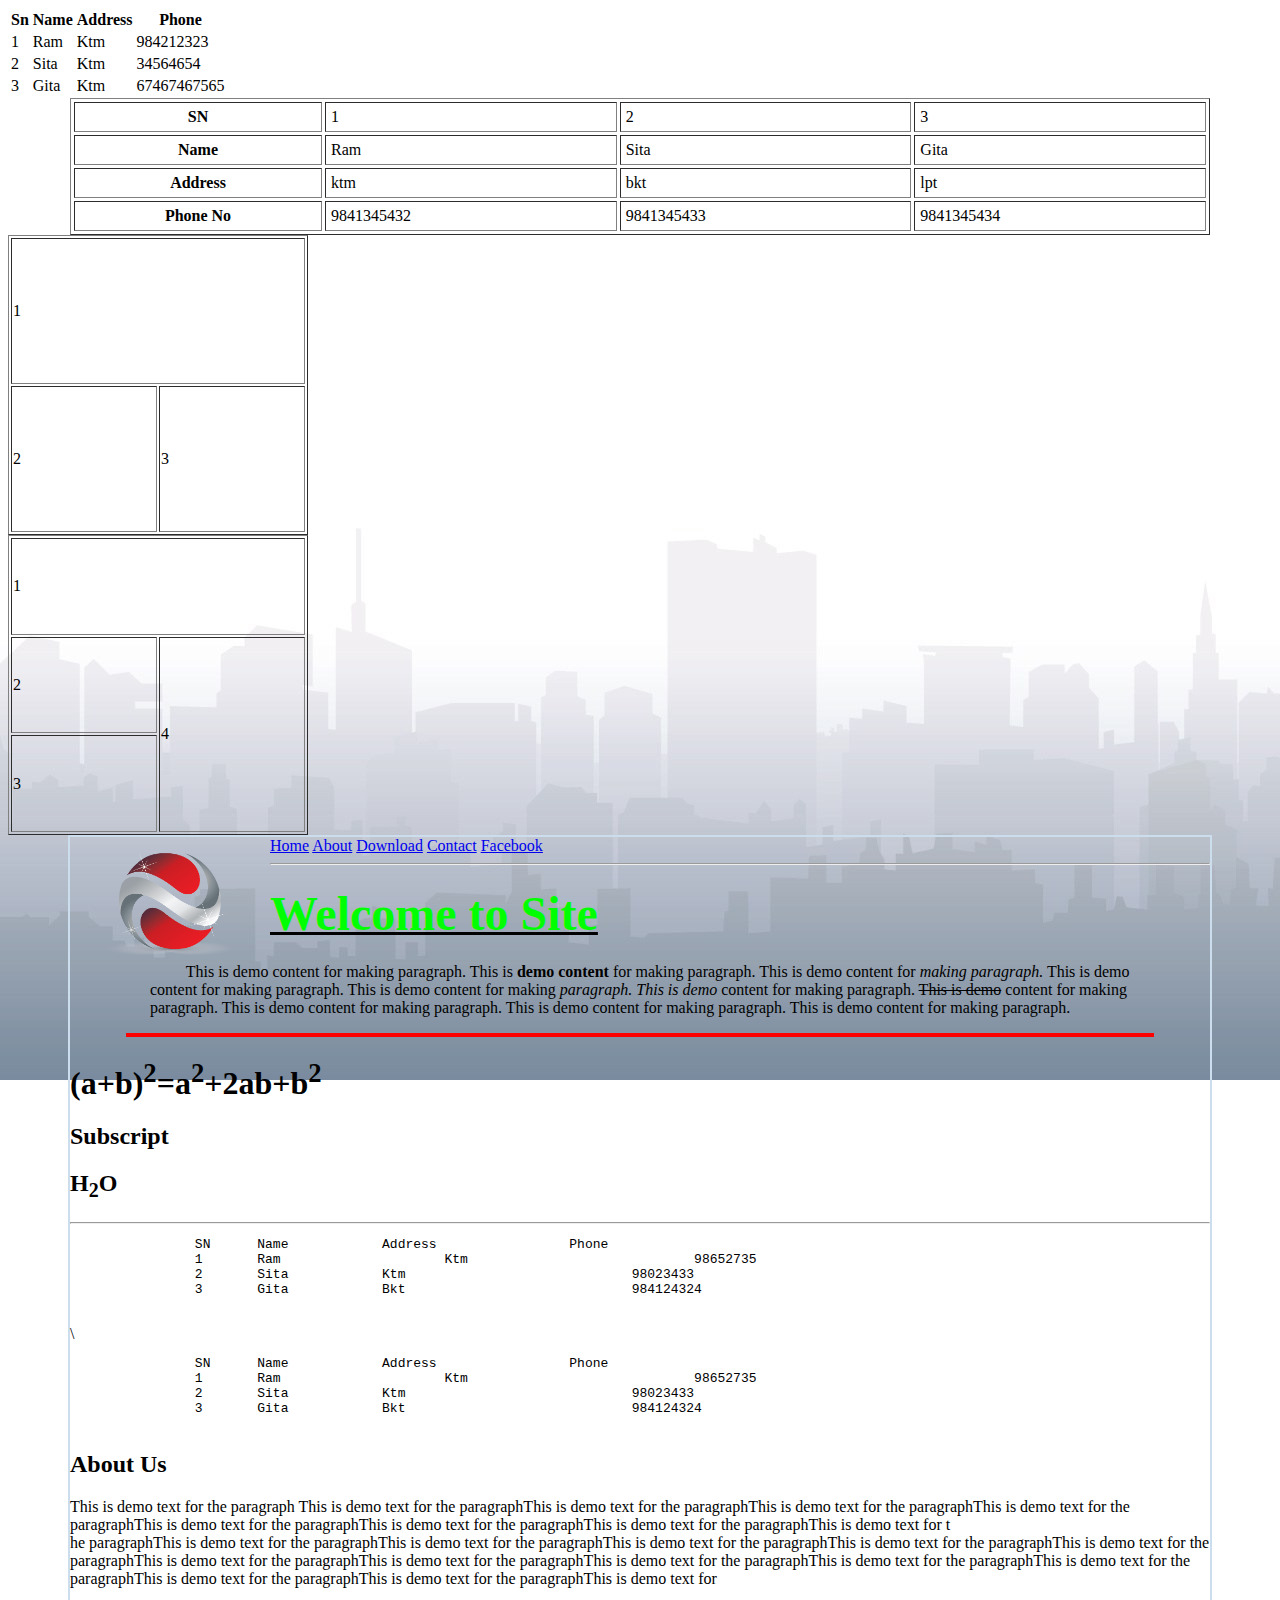
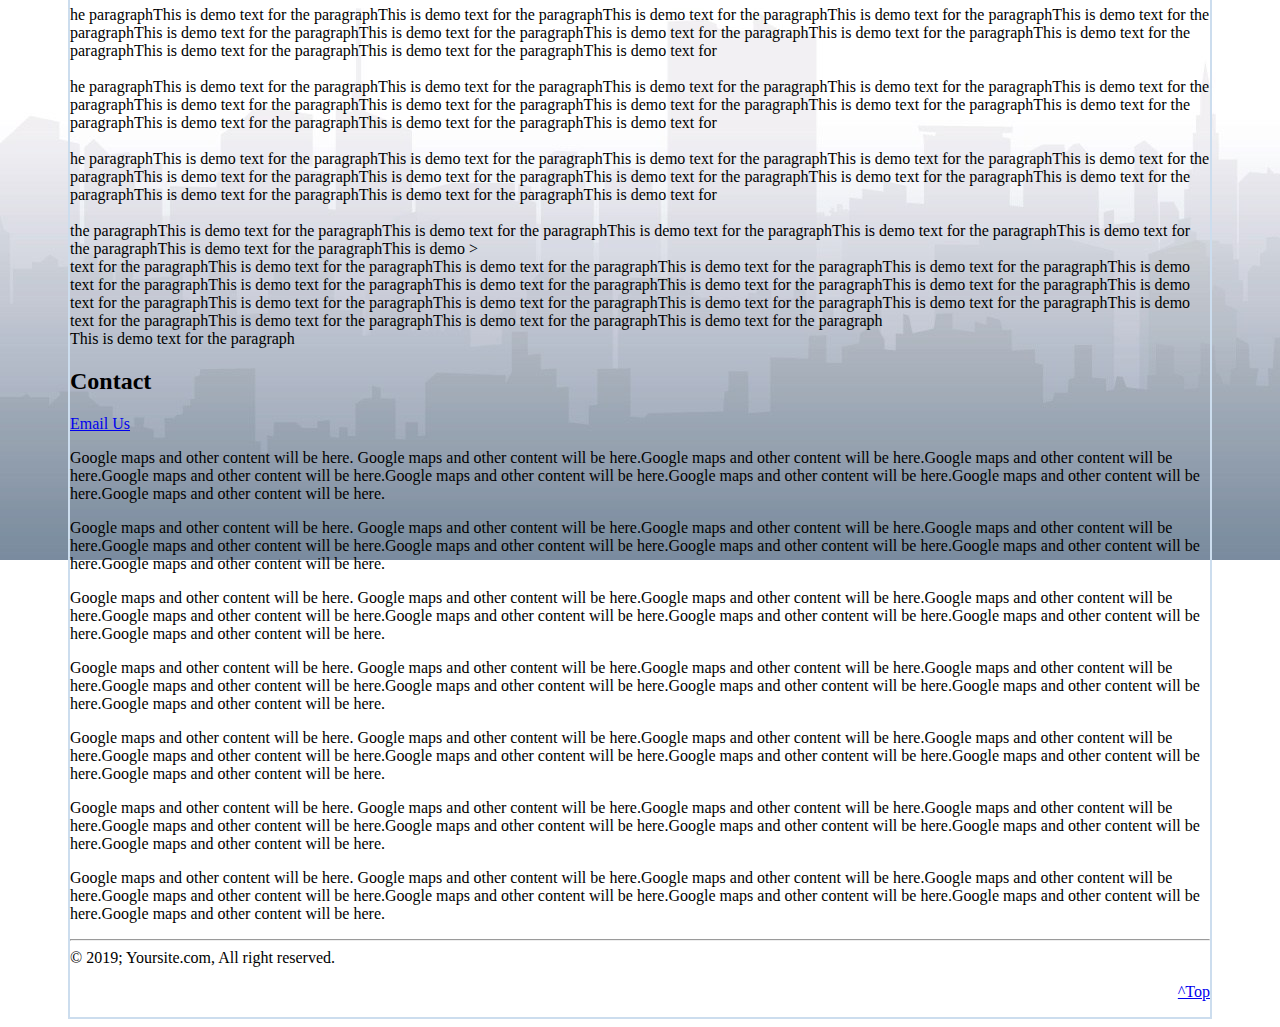
<file: index.html>
<!DOCTYPE html>
<html lang="en">
<head>
    <meta charset="UTF-8">
    <meta name="viewport" content="width=device-width, initial-scale=1.0">
    <meta name="author" content="your name">
    <title>Document</title>
</head>
<body background="images/bg.jpg">

	<table>
		<tr>
			<th>Sn</th>
			<th>Name</th>
			<th>Address</th>
			<th>Phone</th>
		</tr>
		<tr>
			<td>1</td>
			<td>Ram</td>
			<td>Ktm</td>
			<td>984212323</td>
		</tr>

		<tr>
				<td>2</td>
				<td>Sita</td>
				<td>Ktm</td>
				<td>34564654</td>
			</tr>
			<tr>
					<td>3</td>
					<td>Gita</td>
					<td>Ktm</td>
					<td>67467467565</td>
				</tr>
	</table>

	<table border=1 cellpadding=5 cellspacing=3 width="1140px" align="center">
		<tr>
			<th>SN</th>
			<td>1</td>
			<td>2</td>
			<td>3</td>
		</tr>

		<tr>
				<th>Name</th>
				<td>Ram</td>
				<td>Sita</td>
				<td>Gita</td>
		</tr>
		<tr>
				<th>Address</th>
				<td>ktm</td>
				<td>bkt</td>
				<td>lpt</td>
		</tr>

		<tr>
				<th>Phone No</th>
				<td>9841345432</td>
				<td>9841345433</td>
				<td>9841345434</td>
			</tr>
	</table>

	<table border=1 height=300 width=300>
		<tr>
			<td colspan=2>
				1
			</td>
		</tr>
		<tr>
			<td>2</td>
			<td>3</td>
		</tr>
	</table>

	<table border=1 width=300 height=300>
		<tr>
			<td colspan=2>
				1
			</td>
		</tr>
		<tr>
			<td>2</td>
			<td rowspan=2>4</td>
		</tr>
		<tr>
			<td>
				3
			</td>
		</tr>
	</table>
	<a name="home">
	<div id"container" style="width:1140px; border:2px solid #ccddee;min-height:500px; margin:auto auto; ">
	<img src="images/logo.png" alt="logo" width="200px" align="left" />

<a href="index.html">Home</a> 

<a href="#about">About</a>

<a href="download.html">Download</a>

<a href="#contact">Contact</a>
<a href="https://facebook.com" name="fb" target="_blank">Facebook</a>
<hr>
	<h1><u> 
    	<font face="Century Gothic" size=9 color="#00ff00">
    		Welcome to Site
	</font></u></h1> 

    <p align="justify">
    	<blockquote><blockquote>
    	&nbsp;&nbsp;&nbsp;&nbsp;&nbsp;&nbsp;&nbsp;&nbsp; This is demo content for making paragraph. This is<b> demo content</b> for making paragraph. This is demo content for<i> making paragraph.</i> This is demo content for making paragraph. This is demo content for making <em>paragraph. This is demo</em> content for making paragraph. 

    	<strike>This is demo</strike> content for making paragraph. This is demo content for making paragraph. This is demo content for making paragraph. This is demo content for making paragraph.
    	</blockquote> </blockquote>
    </p>
    <hr color="#ff0000" size="4px" width="90%" align="center" noshade/>

    <h1>(a+b)<sup>2</sup>=a<sup>2</sup>+2ab+b<sup>2</sup></h1>

    <h2>Subscript</h2>
    <h2>
  	  H<sub>2</sub>O
	</h2>

	<hr>
	<pre>
		SN 	Name 		Address  		Phone
		1	Ram			Ktm				98652735
		2	Sita		Ktm				98023433
		3	Gita		Bkt				984124324
	</pre>\


	<pre>
		SN 	Name 		Address  		Phone
		1	Ram			Ktm				98652735
		2	Sita		Ktm				98023433
		3	Gita		Bkt				984124324
	</pre>


	<a name="about">
		<h2>About Us</h2>

		<p> This is demo text for the paragraph This is demo text for the paragraphThis is demo text for the paragraphThis is demo text for the paragraphThis is demo text for the paragraphThis is demo text for the paragraphThis is demo text for the paragraphThis is demo text for the paragraphThis is demo text for t<br/>
			
			he paragraphThis is demo text for the paragraphThis is demo text for the paragraphThis is demo text for the paragraphThis is demo text for the paragraphThis is demo text for the paragraphThis is demo text for the paragraphThis is demo text for the paragraphThis is demo text for the paragraphThis is demo text for the paragraphThis is demo text for the paragraphThis is demo text for the paragraphThis is demo text for the paragraphThis is demo text for 
			<br/>
			

			<br/>
			
			he paragraphThis is demo text for the paragraphThis is demo text for the paragraphThis is demo text for the paragraphThis is demo text for the paragraphThis is demo text for the paragraphThis is demo text for the paragraphThis is demo text for the paragraphThis is demo text for the paragraphThis is demo text for the paragraphThis is demo text for the paragraphThis is demo text for the paragraphThis is demo text for the paragraphThis is demo text for 
			<br/>
			<br/>
			
			he paragraphThis is demo text for the paragraphThis is demo text for the paragraphThis is demo text for the paragraphThis is demo text for the paragraphThis is demo text for the paragraphThis is demo text for the paragraphThis is demo text for the paragraphThis is demo text for the paragraphThis is demo text for the paragraphThis is demo text for the paragraphThis is demo text for the paragraphThis is demo text for the paragraphThis is demo text for 
			<br/>
			<br/>
			
			he paragraphThis is demo text for the paragraphThis is demo text for the paragraphThis is demo text for the paragraphThis is demo text for the paragraphThis is demo text for the paragraphThis is demo text for the paragraphThis is demo text for the paragraphThis is demo text for the paragraphThis is demo text for the paragraphThis is demo text for the paragraphThis is demo text for the paragraphThis is demo text for the paragraphThis is demo text for 
			<br/>
			<br/>the paragraphThis is demo text for the paragraphThis is demo text for the paragraphThis is demo text for the paragraphThis is demo text for the paragraphThis is demo text for the paragraphThis is demo text for the paragraphThis is demo ><br/>text for the paragraphThis is demo text for the paragraphThis is demo text for the paragraphThis is demo text for the paragraphThis is demo text for the paragraphThis is demo text for the paragraphThis is demo text for the paragraphThis is demo text for the paragraphThis is demo text for the paragraphThis is demo text for the paragraphThis is demo text for the paragraphThis is demo text for the paragraphThis is demo text for the paragraphThis is demo text for the paragraphThis is demo text for the paragraphThis is demo text for the paragraphThis is demo text for the paragraphThis is demo text for the paragraphThis is demo text for the paragraph
			<br/>

				This is demo text for the paragraph</p>


	<a name="contact">
		<h2>Contact</h2>

		<a href="mailto:info@bitsi.com.np" name="email">Email Us</a>

		<p>Google maps and other content will be here. Google maps and other content will be here.Google maps and other content will be here.Google maps and other content will be here.Google maps and other content will be here.Google maps and other content will be here.Google maps and other content will be here.Google maps and other content will be here.Google maps and other content will be here. </p>

		<p>Google maps and other content will be here. Google maps and other content will be here.Google maps and other content will be here.Google maps and other content will be here.Google maps and other content will be here.Google maps and other content will be here.Google maps and other content will be here.Google maps and other content will be here.Google maps and other content will be here. </p>
		<p>Google maps and other content will be here. Google maps and other content will be here.Google maps and other content will be here.Google maps and other content will be here.Google maps and other content will be here.Google maps and other content will be here.Google maps and other content will be here.Google maps and other content will be here.Google maps and other content will be here. </p>
		<p>Google maps and other content will be here. Google maps and other content will be here.Google maps and other content will be here.Google maps and other content will be here.Google maps and other content will be here.Google maps and other content will be here.Google maps and other content will be here.Google maps and other content will be here.Google maps and other content will be here. </p>
		<p>Google maps and other content will be here. Google maps and other content will be here.Google maps and other content will be here.Google maps and other content will be here.Google maps and other content will be here.Google maps and other content will be here.Google maps and other content will be here.Google maps and other content will be here.Google maps and other content will be here. </p>
		<p>Google maps and other content will be here. Google maps and other content will be here.Google maps and other content will be here.Google maps and other content will be here.Google maps and other content will be here.Google maps and other content will be here.Google maps and other content will be here.Google maps and other content will be here.Google maps and other content will be here. </p>
		<p>Google maps and other content will be here. Google maps and other content will be here.Google maps and other content will be here.Google maps and other content will be here.Google maps and other content will be here.Google maps and other content will be here.Google maps and other content will be here.Google maps and other content will be here.Google maps and other content will be here. </p>

		<hr/>

		&copy; 2019; Yoursite.com, All right reserved.
		<p align="right"><a href="#home">^Top</a></p>

</body>
</html>
</file>
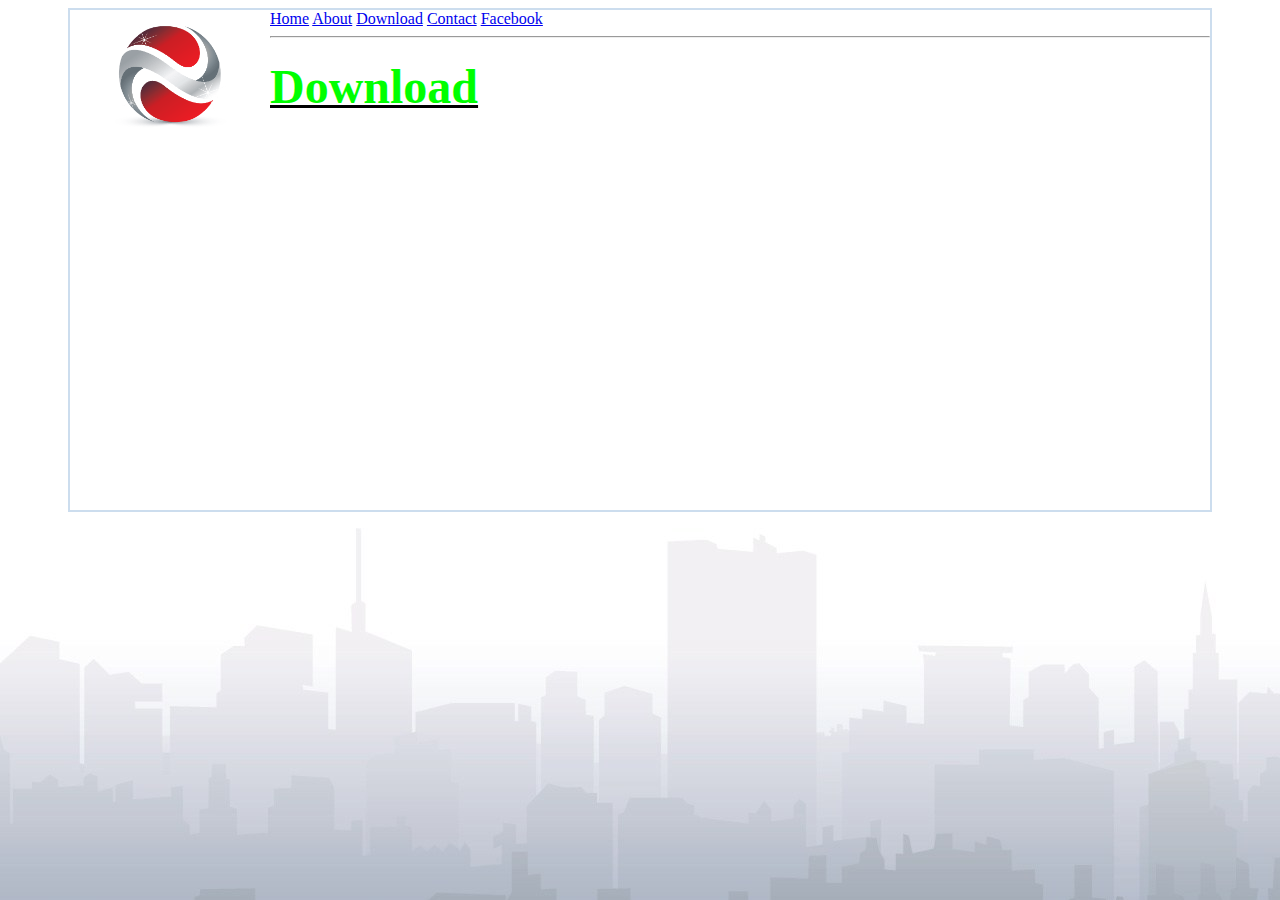
<file: download.html>
<!DOCTYPE html>
<html lang="en">
<head>
    <meta charset="UTF-8">
    <meta name="viewport" content="width=device-width, initial-scale=1.0">
    <meta name="author" content="your name">
    <title>Document</title>
</head>
<body background="images/bg.jpg">
	<a name="home">
	<div id"container" style="width:1140px; border:2px solid #ccddee;min-height:500px; margin:auto auto; ">
	<img src="images/logo.png" alt="logo" width="200px" align="left" />

<a href="index.html">Home</a> 

<a href="index.html#about">About</a>

<a href="download.html">Download</a>

<a href="index.html#contact">Contact</a>
<a href="https://facebook.com" name="fb" target="_blank">Facebook</a>
<hr>
	<h1><u> 
    	<font face="Century Gothic" size=9 color="#00ff00">
    		Download
    </font></u></h1> 
    
    </div>
</body>
</html>
</file>
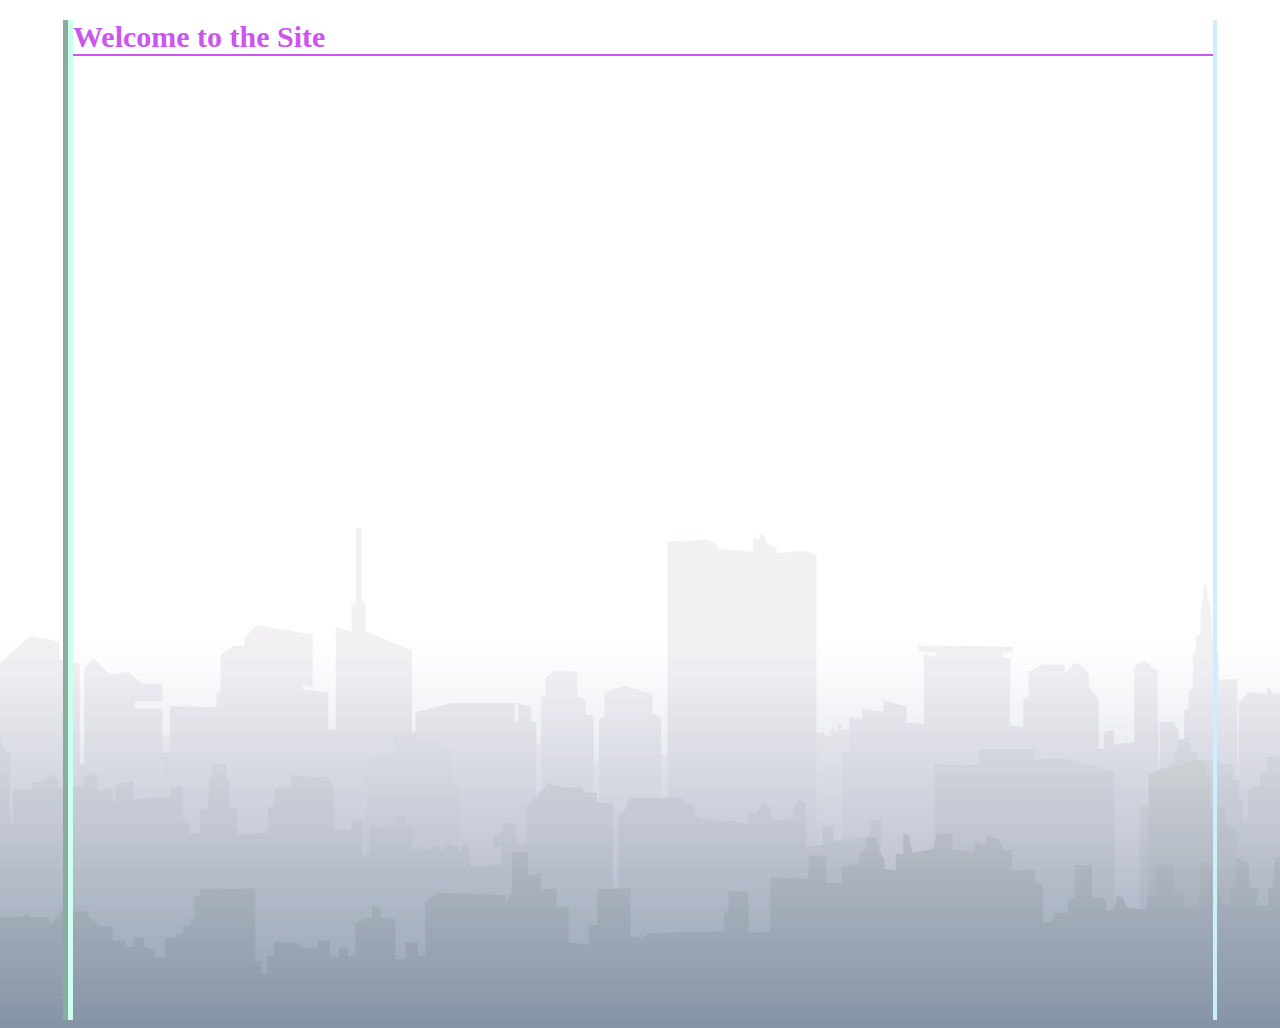
<file: embeddedstyle.html>
<!DOCTYPE html>
<html lang="en">
<head>
    <meta charset="UTF-8">
    <meta name="author" content="your name" />
        <style>
            /* type selector */
         body{
            background-image:url('images/bg.jpg'); background-repeat:no-repeat;
         }
         /* ID selector */
         #container{
            width:1140px; 
            min-height:1000px; 
            margin:auto auto; 
            border-left:10px Groove #ccffee; 
            border-right:4px solid #cceeff;
         }
         /* Class Selector */
         .myheading{
             font-size: 30px;
             font-weight:900;
             border-bottom:2px solid #cc55ee;
             color:#cc55ee;
         }
        </style>

    <title>Embedded </title>
</head>
<body>
    <div id="container">
        <h1 class="myheading">
            Welcome to the Site
        </h1>
    </div>
    
</body>
</html>
</file>
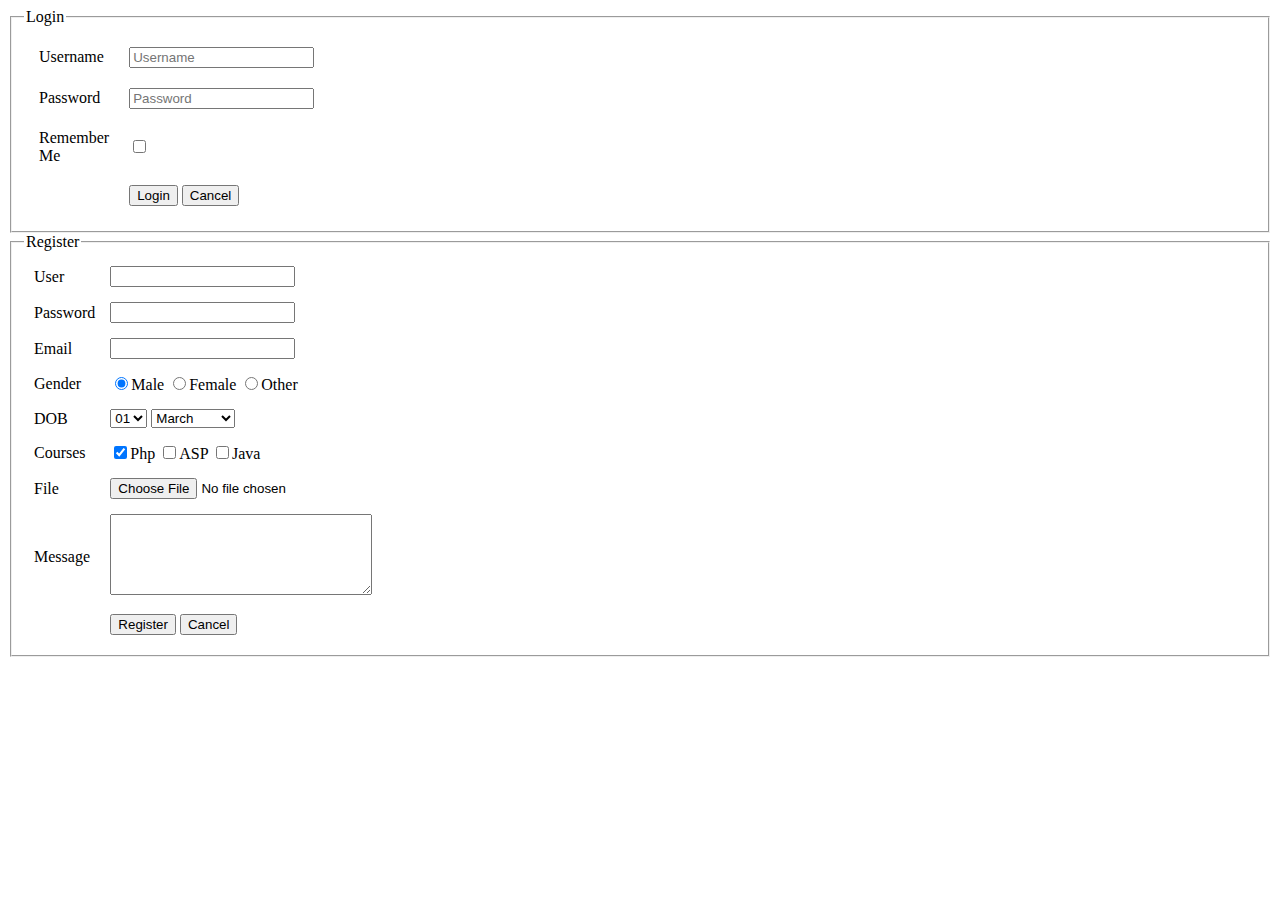
<file: form.html>
<!DOCTYPE html>
<html lang="en">
<head>
    <meta charset="UTF-8">
    <meta name="viewport" content="width=device-width, initial-scale=1.0">
    <meta http-equiv="X-UA-Compatible" content="ie=edge">
    <title>Document</title>
</head>
<body>

    <form name="login" method="POST" action="" enctype="multipart/form-data">
        <fieldset>
            <legend>Login</legend>
           <table border=0 cellpadding=5 cellspacing=10 width=20%>
            <tr>
                <td>Username</td>
                <td><input type="text" name="username" placeholder="Username" required></td>
            </tr>
            <tr>
                <td>Password</td>
                <td><input type="password" name="password" placeholder="Password" required/></td>
            </tr>
            <tr>
                <td>Remember Me</td>
                <td>
                    <input type="checkbox" name="remember" value="1" />
                </td>
            </tr>
            <tr>
                <td>&nbsp;</td>
                <td>
                    <input type="submit" name="submit" value="Login" />
                    <input type="reset" name="reset" value="Cancel" />
                </td>
            </tr>
        </table>
    </fieldset>
    </form>

    <!-- Register Form-->
<form method="POST" action="" name="register" enctype="multipart/form-data" >
    <fieldset>
        <legend>Register</legend>
        <table border=0 cellpadding=5 cellspacing=5>
            <tr>
                <td>User </td>
                <td> 
                    <input type="text" name="user" palceholder="Username" required" />
                </td>
            </tr>
            <tr>
                    <td>Password </td>
                    <td> 
                        <input type="password" name="user" palceholder="Password" required" />
                    </td>
            </tr>

            <tr>
                    <td>Email </td>
                    <td> 
                        <input type="email" name="email" palceholder="you@domain.com" required" />
                    </td>
            </tr>

            <tr>
                    <td>Gender </td>
                    <td> 
                        <input type="radio" name="gender" checked value="M"/>Male
                        <input type="radio" name="gender" value="F"/>Female
                        <input type="radio" name="gender" value="O"/>Other
                    </td>
            </tr>
            <tr>
                <td>DOB</td>
                <td>
                    <select name="day" size=1>
                        <option value=1>01</option>
                        <option value=2>02</option>
                        <option value=3>03</option>
                        <option value=31>31</option>
                    </select>
                    <select name="month" size=1>
                        <option value="jan">January</option>
                        <option value="feb">Febuary</option>
                        <option value="mar" selected>March</option>
                        <option value="dec">December</option>
                    </select>
                </td>
            </tr>
            <tr>
                <td>Courses</td>
                <td>
                    <input type="checkbox" name="php" value="php" checked>Php
                    <input type="checkbox" name="asp" value="asp" >ASP
                    <input type="checkbox" name="java" value="java" >Java
                </td>
            </tr>
            <tr>
                <td>File</td>
                <td>
                    <input type="file" name="upload" />
                </td>
            </tr>
            <tr>
                <td>Message</td>
                <td>
                    <textarea name="message" rows=5 cols=30>
                    </textarea>
                </td>
            </tr>
            <tr>
                <td>&nbsp;</td>
                <td>
                    <input type="submit" name="submit" value="Register" />
                    <input type="reset" name="reset" value="Cancel" />
                </td>
            </tr>
        </table>
    </fieldset>
</form>    
</body>
</html>
</file>
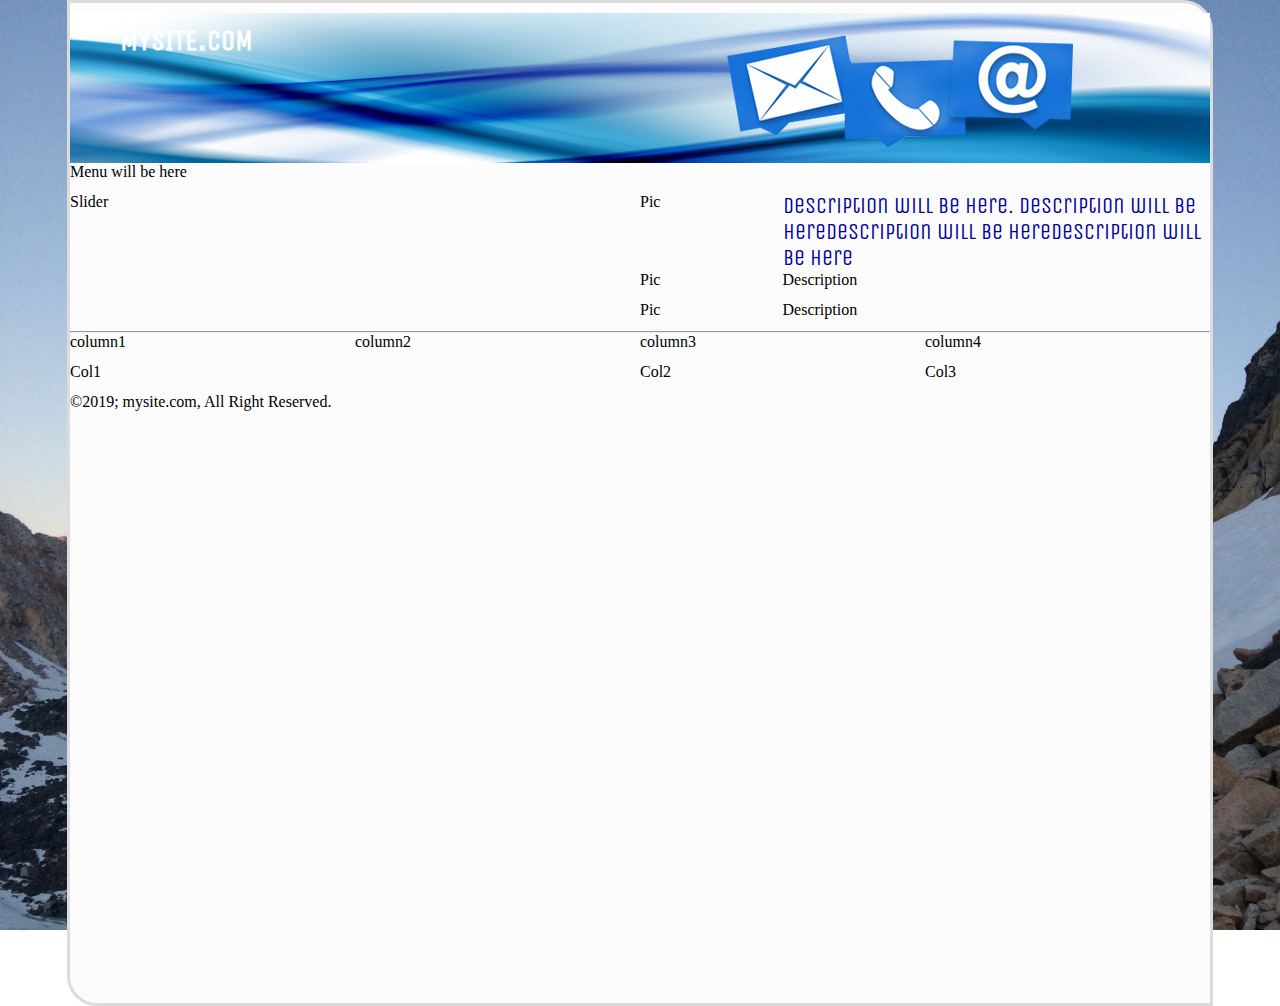
<file: home.html>
<!DOCTYPE html>
<html lang="en">
<head>
    <meta charset="UTF-8" />
    <meta name="author" content="Your Name" />
    
    <title>My Home Page</title>
    <link rel="stylesheet"
          href="https://fonts.googleapis.com/css?family=Tangerine">

          <link href='https://fonts.googleapis.com/css?family=Unica+One' rel='stylesheet'>


    <link href="css/styles.css" rel="stylesheet" type="text/css" /> 
</head>
<body>
    <div id="container">
        <div class="row">
            <div class="col100">
                <div id="banner">
                <h1 class="sitetitle">
                     mysite.com
                </h1>
                </div>
            </div>
        </div><!-- banner close-->

        <div class="row">
                <div class="col100">
                    Menu will be here
                </div>
            </div><!-- Menu close-->
            <div class="row">
                <div class="col50">
                    Slider
                </div>
                <div class="col50">
                    <div class="row">
                        <div class="col25">
                            Pic
                        </div>
                        <div class="col75">
                           <p class="myp"> Description will be here. Description will be hereDescription will be hereDescription will be here
                            </p>
                        </div>
                    </div><!-- row1-->
                    <div class="row">
                            <div class="col25">
                                Pic
                            </div>
                            <div class="col75">
                                Description
                            </div>
                        </div><!-- row2-->
                        <div class="row">
                                <div class="col25">
                                    Pic
                                </div>
                                <div class="col75">
                                    Description
                                </div>
                            </div><!-- row3-->
                </div>

            </div><!-- Slider Row-->
            <div class="row">
                <hr/>
                <div class="col25">
                    column1
                </div>
                <div class="col25">
                    column2
                </div>
                <div class="col25">
                    column3
                </div>
                <div class="col25">
                    column4
                </div>
            </div><!-- four column-->

<div class="row">
    <div class="col50">Col1</div>
    <div class="col25">Col2</div>
    <div class="col25">Col3</div>
</div>

<div class="row">
    <div class="col100">
        &copy;2019; mysite.com, All Right Reserved.
    </div>
</div>

        
    </div><!-- container Close-->
    
</body>
</html>
</file>
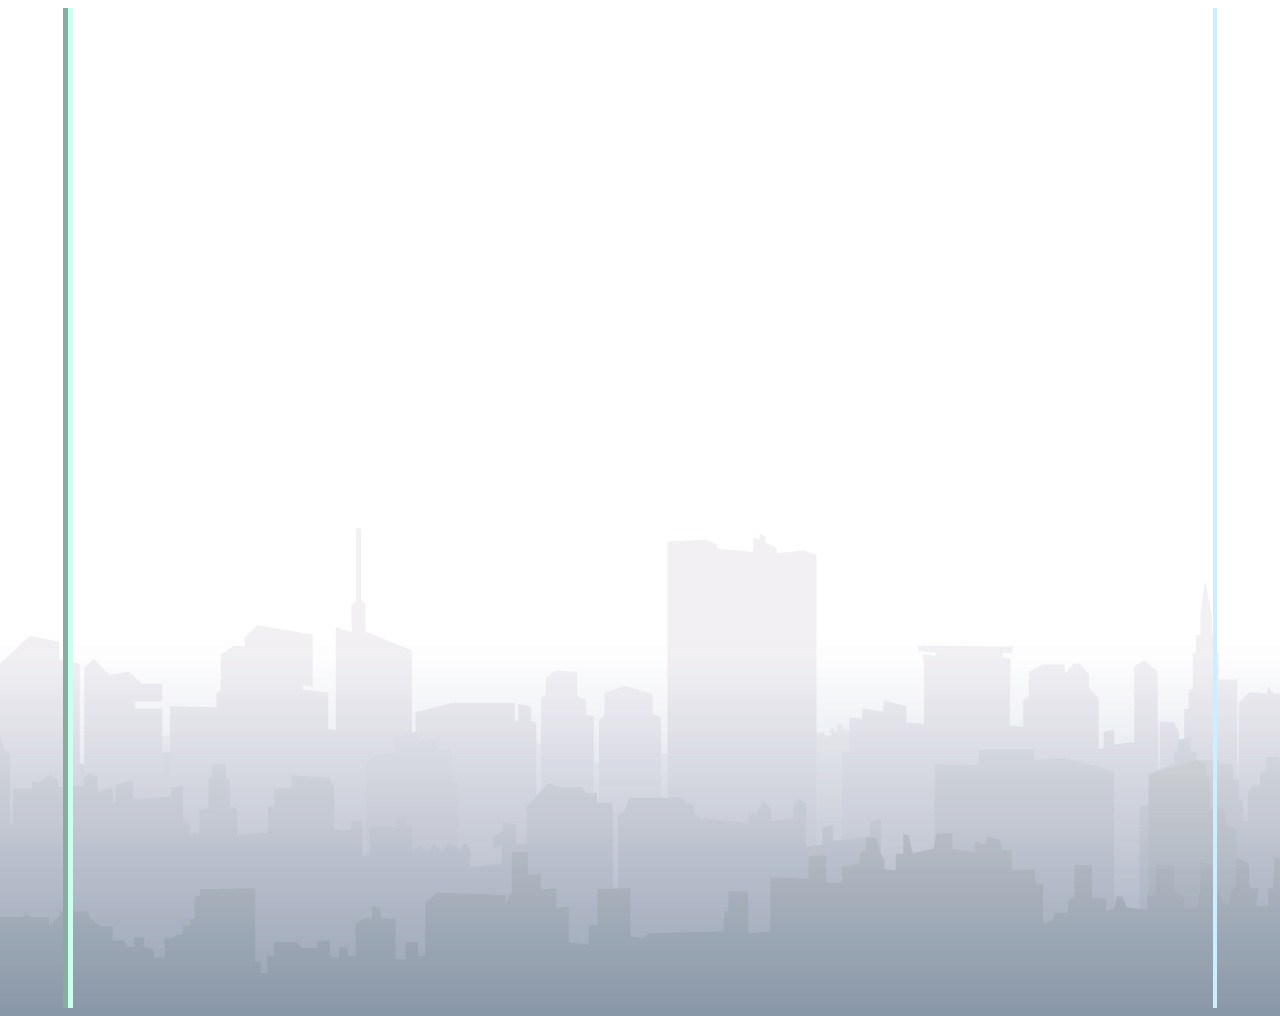
<file: inlinestyle.html>
<!DOCTYPE html>
<html lang="en">
<head>
    <meta charset="UTF-8">
    <meta name="author" content="your name"/>
    
    <title>Document</title>
</head>
<body style="background-image:url('images/bg.jpg'); background-repeat:no-repeat;" >

    <div style="width:1140px; min-height:1000px; margin:auto auto; border-left:10px Groove #ccffee; border-right:4px solid #cceeff;">
    </div>

    
</body>
</html>
</file>
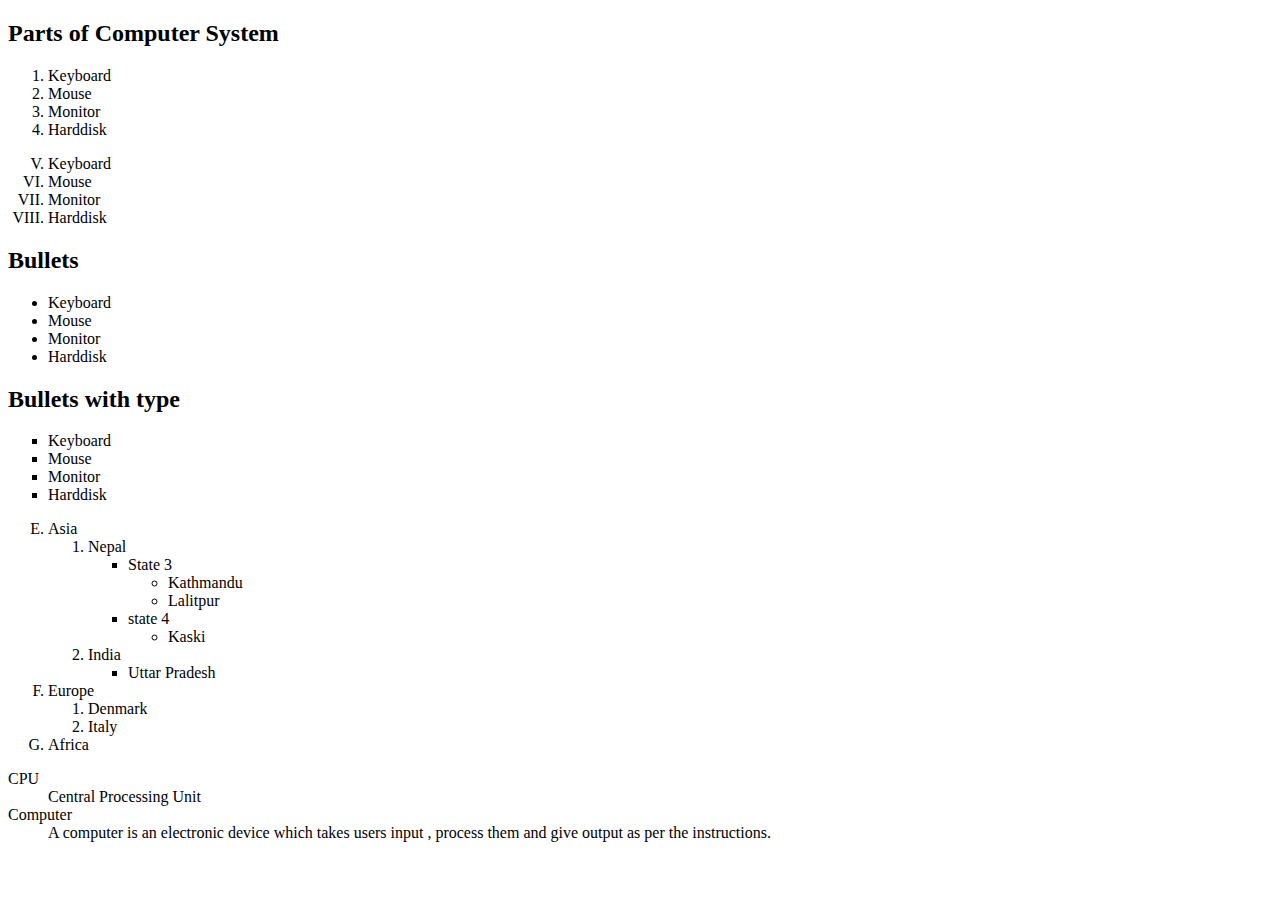
<file: list.html>
<!DOCTYPE html>
<html lang="en">
<head>
    <meta charset="UTF-8">
    <meta name="viewport" content="width=device-width, initial-scale=1.0">
    <meta name="author" content="your name">
    <title>Document</title>
</head>
<body>
    <h2>Parts of Computer System</h2>
    <ol>
        <li>Keyboard</li>
        <li>Mouse</li>
        <li>Monitor</li>
        <li>Harddisk</li>
    </ol>

    <ol type="I" start="5">
            <li>Keyboard</li>
            <li>Mouse</li>
            <li>Monitor</li>
            <li>Harddisk</li>
        </ol>

        <h2>Bullets</h2>
        <ul>
                <li>Keyboard</li>
                <li>Mouse</li>
                <li>Monitor</li>
                <li>Harddisk</li>
        </ul>

        <h2>Bullets with type</h2>
        <ul type="square">
                <li>Keyboard</li>
                <li>Mouse</li>
                <li>Monitor</li>
                <li>Harddisk</li>
        </ul>

    <!-- 
        # Nestd List 
        # combinations of order list and unorder list 
    -->

    <ol type="A" start=5>
        <li>Asia
            <ol>
                <li>Nepal
                    <ul type="square">
                        <li>State 3
                            <ul type="circle">
                                <li>Kathmandu</li>
                                <li>Lalitpur</li>
                            </ul>
                        </li>
                        <li>state 4
                                <ul type="circle">
                                        <li>Kaski</li> 
                                </ul>
                        </li>
                    </ul>
                </li><!-- Closing of Nepal-->
                <li>India
                        <ul type="square">
                            <li>Uttar Pradesh</li>
                </ul>
                </li>
            </ol>
        </li>
        <li>Europe
            <ol>
                <li>Denmark</li>
                <li>Italy</li>
            </ol>
        </li>
        <li>Africa</li>
    </ol>

    <!--
        #Definations List
         # is start with dl  and dt is used for definations title and dd is used for definations data
    -->
    <dl>
        <dt>CPU</dt>
        <dd>Central Processing Unit</dd>
        <dt>Computer</dt>
        
        <dd>A computer is an electronic device which takes users input , process them and give output as per the instructions.</dd>
    </dl>


    </body>
    </html>
</file>
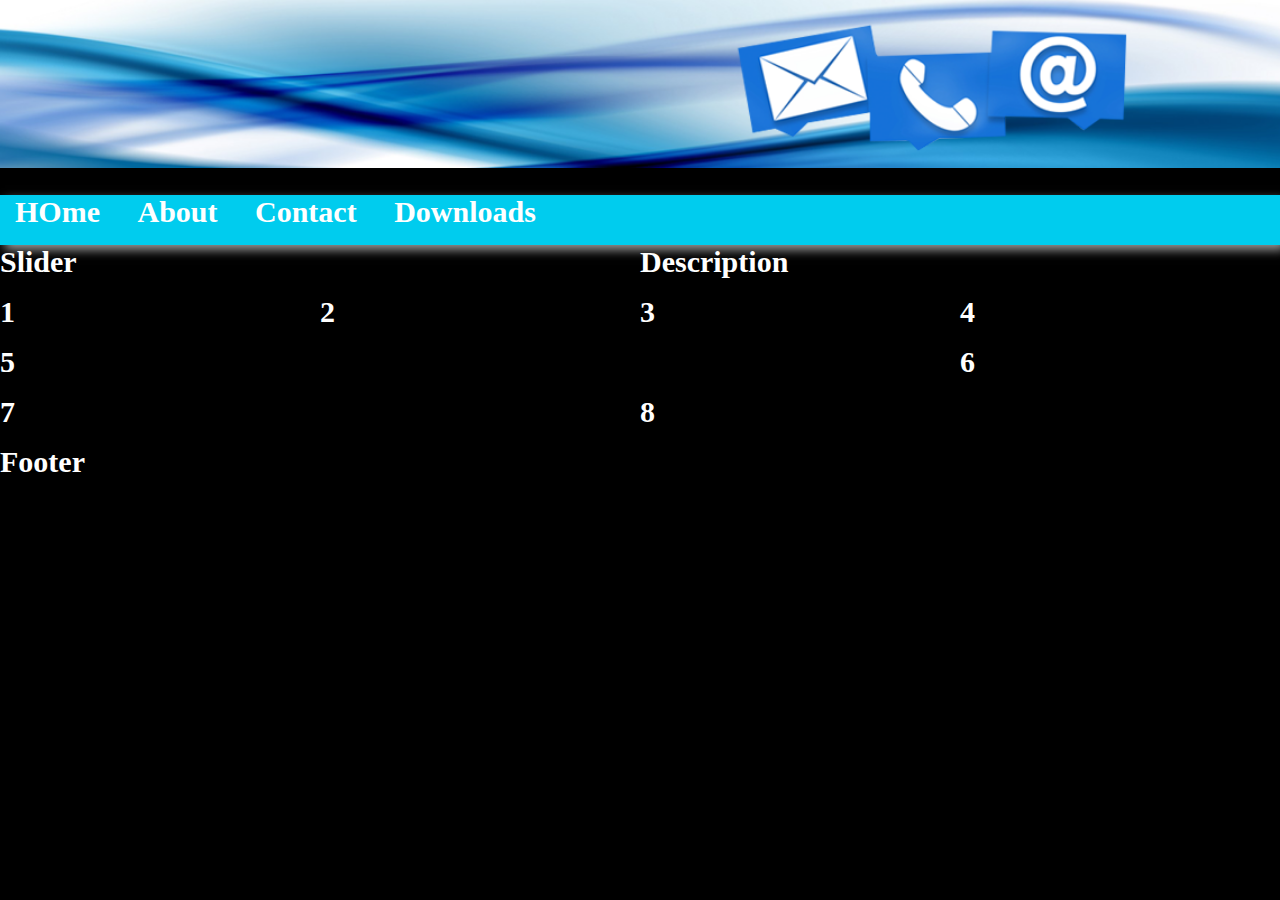
<file: responsive.html>
<!DOCTYPE html>
<html>
<head>
	<title>Responsive Design Concept</title>
	<meta charset="utf-8" />
	<meta name="author" name="your name" />
	<link rel="stylesheet" type="text/css" href="css/custom.css" />
	<meta name="viewport" content="width=device-width, initial-scale=1.0" />

</head>
<body>
<div class="container">
	<div class="row">
		<div class="col100">
			<div class="banner">
				<img src="images/banner.png" alt="Banner" />
			</div><!-- banner-->
		</div>
	</div>
	<div class="row">
		<div class="col100">
			<div class="menu">
				<nav>
					<ul>
						<li>HOme</li>
						<li>About</li>
						<li>Contact</li>
						<li>Downloads</li>
					</ul>
				</nav>
			</div>
		</div>
	</div>
	<div class="row">
		<div class="col50 colmd100 colsm100">
			Slider
		</div>
		<div class="col50 colmd100 colsm100">
			Description
		</div>
	</div>

	<div class="row">
		<div class="col25 colmd50 colsm100">1</div>
		<div class="col25 colmd50 colsm100">2</div>
		<div class="col25 colmd50 colsm100">3</div>
		<div class="col25 colmd50 colsm100">4</div>
	</div>

	<div class="row">
		<div class="col75 colmd100 colsm100">5</div>
		<div class="col25 colmd100 colsm100">6</div>
	</div>

	<div class="row">
		<div class="col50 colmd100 colsm100">7</div>
		<div class="col50 colmd100 colsm100">8</div>
	</div>
	<div class="row">
		<div class="col100">Footer</div>
	</div>
</div><!-- Container -->
</body>
</html>
</file>
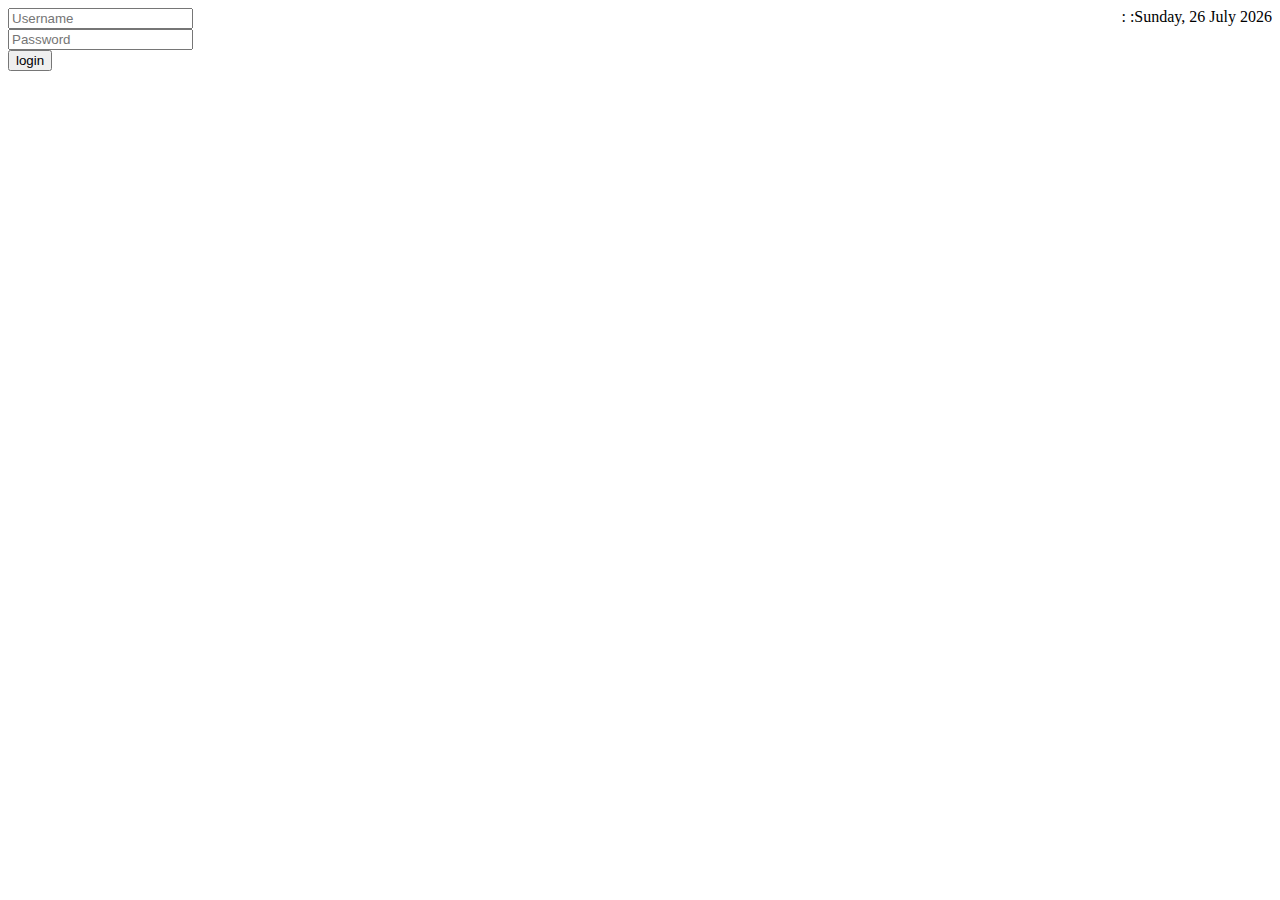
<file: testjavascript.html>
<!DOCTYPE html>
<html lang="en">
<head>
	<title>Test JavaScript</title>
	<meta charset="utf-8" />
	<meta name="author" content="Your Name" />

</head>
<body onload="currentDate()">
	<div id="date" style="float:right" ></div>


	<div id="time" style="float:right" >
		<span id="hh"></span>:
		<span id="mm"></span>:
		<span id="ss"></span>
	</div>


	<div id="errormsg"></div>
	<form name="login" method="post" action="" enctype="multipart/form-data" onsubmit="return validate()">
		<input type="text" name="username" placeholder="Username" />
		<br/>
		<input type="password" name="password" placeholder="Password" />
		<br/>
		<input type="submit" name="submit" value="login">
	</form>
	<script src="js/form.js"></script>

</body>
</html>
</file>
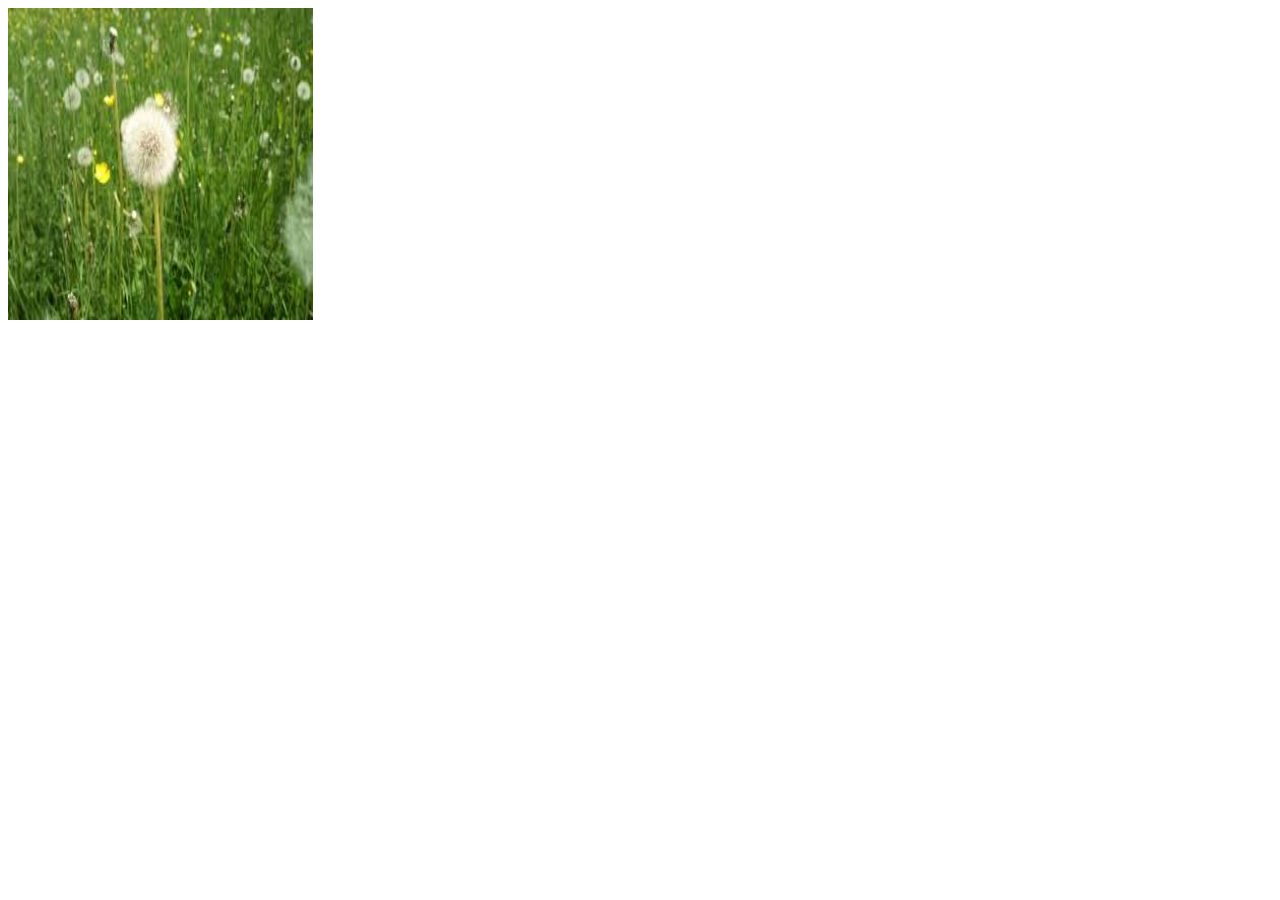
<file: javascript  Examples/chageimageonload.html>
<!DOCTYPE html>
<html>
<head>
     <title>Random Image</title>
     <script language="JavaScript">
		window.onload = choosePic;
		var theAd = 0;

		var myPix = ["images/1.jpg","images/2.jpg","images/3.jpg","images/4.jpg","images/5.jpg","images/6.jpg","images/7.jpg","images/8.jpg"];
		length=myPix.length;
		
		function choosePic() {
		var randomNum = Math.floor(Math.random() * length );
		document.getElementById("myPicture").src = myPix[randomNum];
		rotate();
		}
		
		
	function rotate() {
	
     theAd++;
     if (theAd == myPix.length) {
        theAd = 0;
     }
     document.getElementById("myPicture").src = myPix[theAd];

     setTimeout(rotate, 3 * 1000);
}
	 
	 
	 </script>
     
</head>
<body>
     <img src="images/1.jpg" width="305" height="312" id="myPicture" alt="some image">
</body>
</html>
</file>
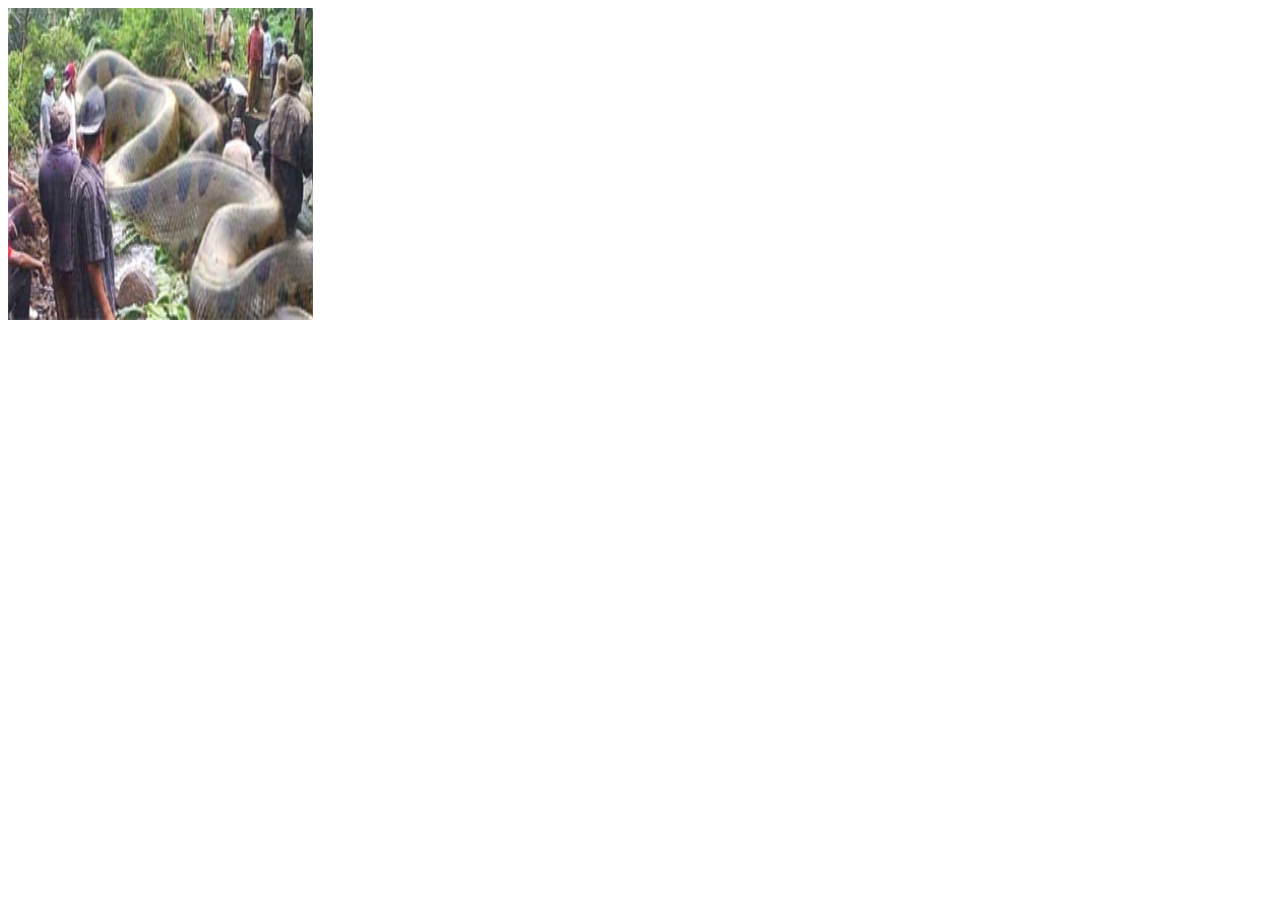
<file: javascript  Examples/chagneonload.html>
<!DOCTYPE html>
<html>
<head>
     <title>Random Image</title>
     <script language="JavaScript">
		window.onload = choosePic;
		var myPix = ["images/1.jpg","images/2.jpg","images/3.jpg","images/4.jpg","images/5.jpg","images/6.jpg","images/7.jpg","images/8.jpg"];
		length=myPix.length;
		
		function choosePic() {
		var randomNum = Math.floor(Math.random() * length );
		document.getElementById("myPicture").src = myPix[randomNum];
		}
	 </script>
</head>
<body>
     <img src="images/1.jpg" width="305" height="312" id="myPicture" alt="some image">
</body>
</html>
</file>
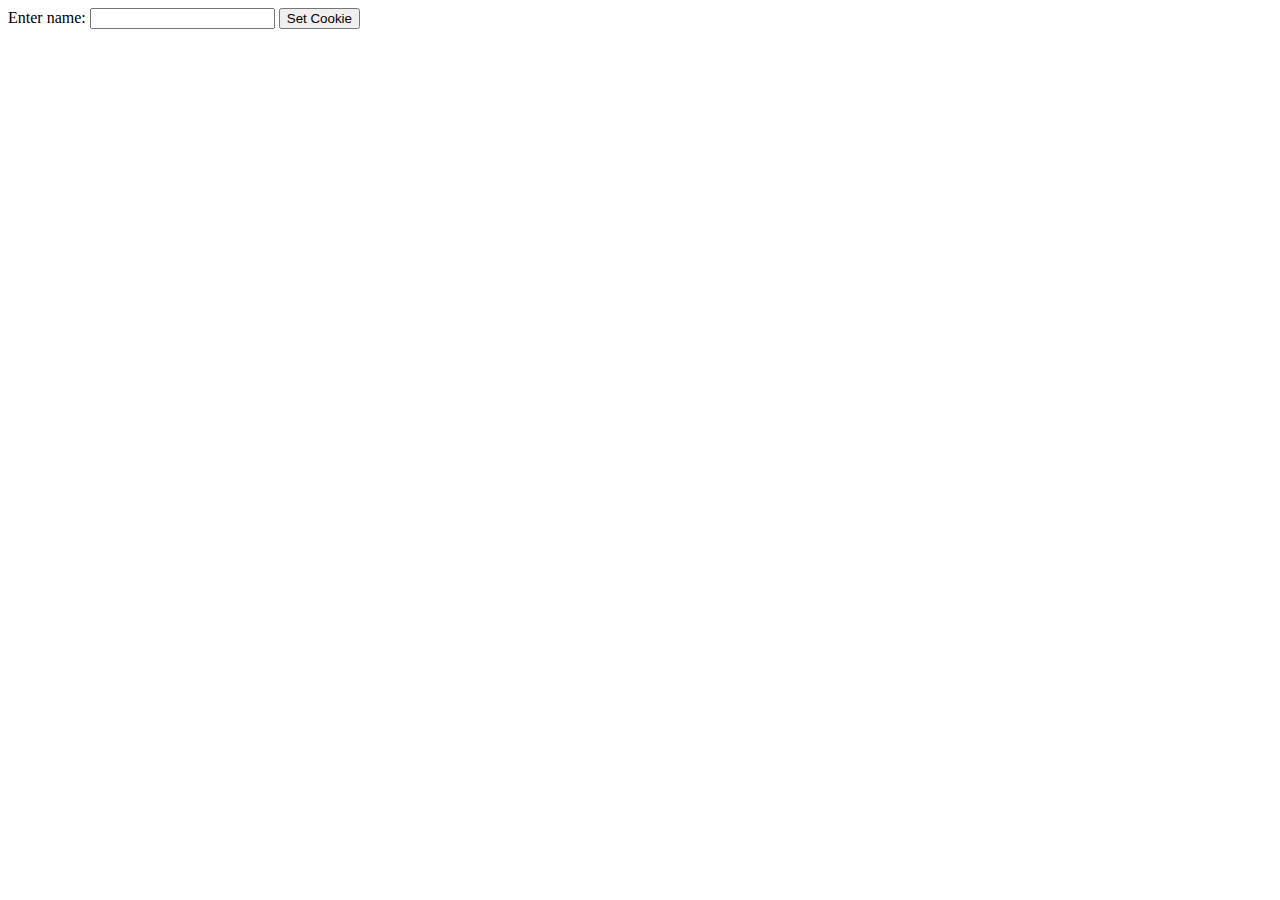
<file: javascript  Examples/cookie1.html>
<html>
   <head>
      
      <script type = "text/javascript">
         <!--
            function WriteCookie()
            {
               if( document.myform.customer.value == "" ){
                  alert("Enter some value!");
                  return;
               }
               cookievalue= escape(document.myform.customer.value) + ";";
               document.cookie="name=" + cookievalue;
               document.write ("Setting Cookies : " + "name=" + cookievalue );
            }
         //-->
      </script>
	  
      
   </head>
   
   <body>
   
      <form name="myform" action="">
         Enter name: <input type="text" name="customer"/>
         <input type="button" value="Set Cookie" onclick="WriteCookie();"/>
      </form>
   
   </body>
</html>
</file>
<file: css/styles.css>
/* Universal Selector */
*{
    margin:0;
    padding:0;
}

body{
    background-image: url('../images/bg1.jpg');
    background-attachment: fixed;
    background-position: center center;
    background-size: cover;
    background-repeat: no-repeat;
}

#container{
    width:1140px;
    min-height:1000px;
    background-color: #fcfcfc;
    border:3px solid #dcdcdc;
    border-radius:0px 30px 0px 30px;
    margin:auto auto;
}

.row{min-height:10px;}
.col100{width: 100%;min-height:30px;}
.col50{width:50%;min-height:30px;float:left;}
.col25{width:25%; min-height:30px;float:left;}
.col75{width:75%; min-height:30px;float:left;}
.clear{clear:both;}

.welcome{
    font-family: 'Tangerine', serif;
        font-size: 48px;
        font-variant:small-caps;
}

.myp{
    font-family: 'Unica One';
    font-size: 22px;
    color:#000099;
}

#banner{
    background-image:url('../images/banner.png');
    background-repeat:no-repeat;
    min-height:150px;
}
.sitetitle{
    font-family: 'Unica One';
    font-size: 40px;
    color:#ffffff;
    font-variant: small-caps;
    text-shadow: 3px;
    margin-left:50px;
    margin-top:10px;
}
.sitetitle:hover{
    color:#ffccdd;
}
</file>
<file: css/custom.css>
*{
	margin:0;
	padding:0;
}
body{
	background-color: #000000;
	color:#ffffff;	
	font-size:30px;
	font-weight:900;

}
.menu{
	width:100%;
	background-color: #00ccee;
	min-height:50px;
	box-shadow: 5px 5px 10px #999;
}
.menu ul{
	list-style-type: none;
	margin-top: 20px;
}
.menu ul li{
	display:inline;
	padding:15px;
}

.menu ul li:hover{
	background-color: rgba(255, 0, 0, 0.4);
}
#container{
	width:1140px;
	min-height:800px;
	margin: auto auto;
}
.row{
	min-height:5px;
}
.col100{
	width:100%;
	min-height:50px;
}

.col75{
	width:75%;
	min-height:50px;
	float:left;
}
.col50{
	width:50%;
	min-height:50px;
	float:left;
}

.col25{
	width:25%;
	min-height:50px;
	float:left;
}
img{
	width:100%;
	height:auto;
}
@media screen and (max-width: 1200px)
{
	body{
		background-color:#f0ab66;
	}
}

@media screen and (max-width: 768px) 
{
	body{
		background-color:#f0dd66;
	}

	#container{
		width:760px;
	}
	.colmd50{
		width:50%;
		float:left;
	}
	.colmd100{
		width:100%;
	}
}

@media screen and (max-width: 480px)
{
	body{
		background-color:#e9ce20;
	}

	#container{
		width:470px;
	}
	.colsm100{
		width:100%;
	}
}
</file>
